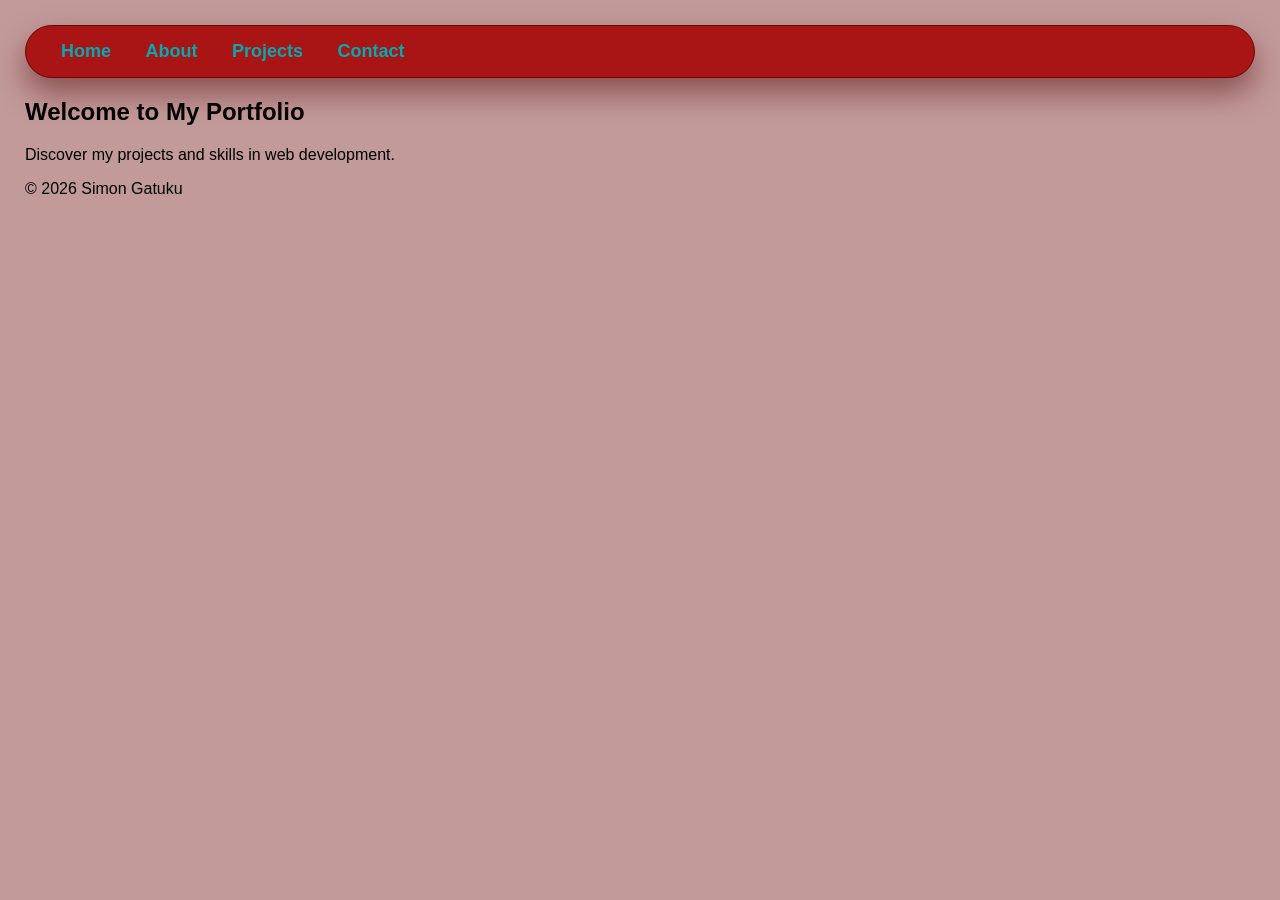
<file: Portfolio-site/index.html>
<!DOCTYPE html>
<html lang="en">
    <head>
        <meta charset="UTF-8">
        <meta name="viewport" content="width=device-width, initial-scale=1.0">
        <title>Portfolio Site</title>
        <link rel="stylesheet" href="style.css">
    </head>
    <body>
        <header>
            <nav class="navbar">
                <a href="index.html">Home</a>
                <a href="about.html">About</a>
                <a href="projects.html">Projects</a>
                <a href="contact.html">Contact</a>
            </nav>
        </header>
        <main>
            <section class="hero">
                <h1>Welcome to My Portfolio</h1>
                <p>Discover my projects and skills in web development.</p>
            </section>
        </main>
        <footer>
            <p>© 2026 Simon Gatuku</p>
        </footer>    
        
    </body>
</html>
</file>
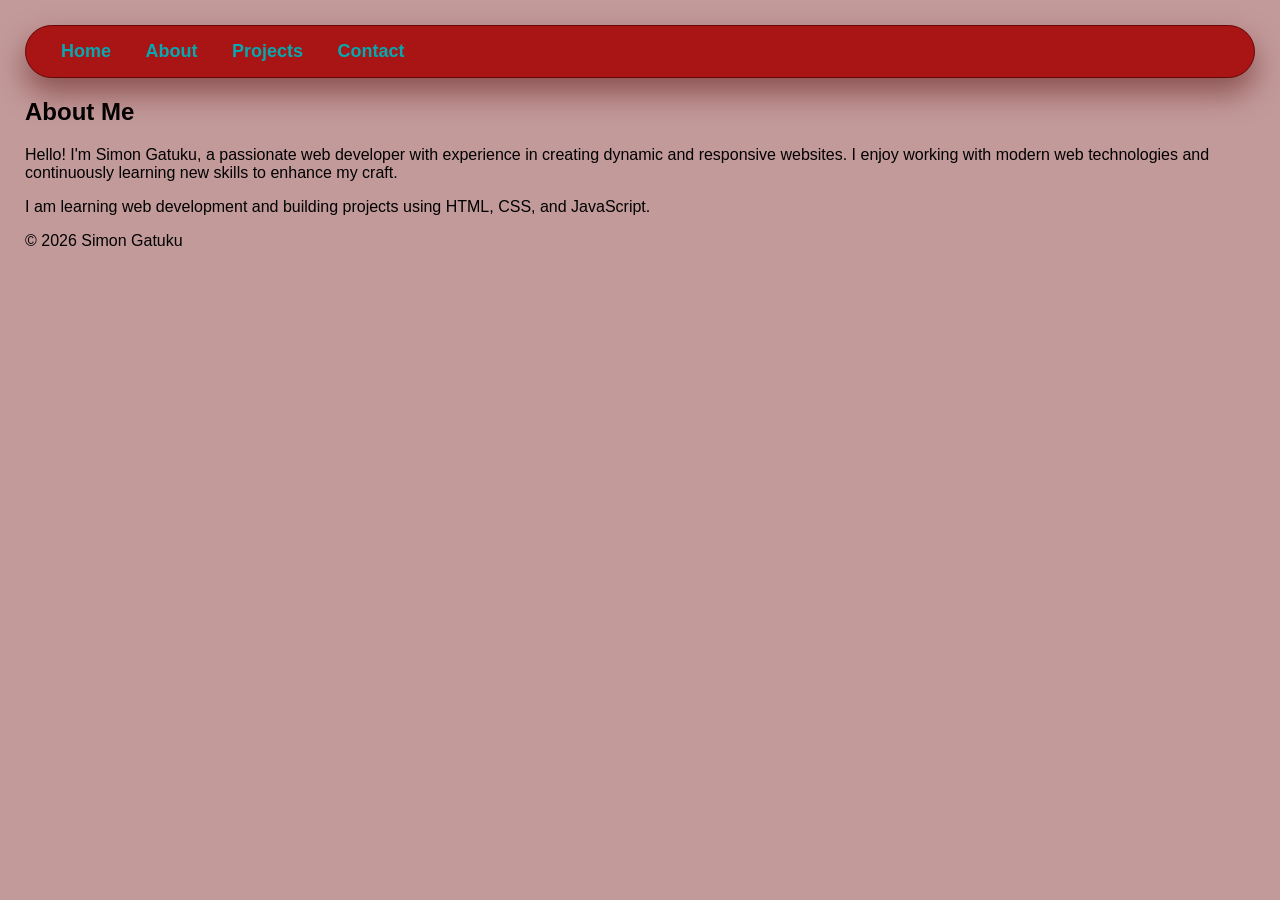
<file: Portfolio-site/about.html>
<!DOCTYPE html>
<html lang="en">
<head>
  <meta charset="UTF-8">
  <meta name="viewport" content="width=device-width, initial-scale=1.0">
  <title>My Portfolio</title>
  <link rel="stylesheet" href="style.css">
</head>
<body>

  <header>
    <nav class="navbar">
      <a href="index.html">Home</a>
      <a href="about.html">About</a>
      <a href="projects.html">Projects</a>
      <a href="contact.html">Contact</a>
    </nav>
  </header>

  <main>
    <section class="about">
      <h1>About Me</h1>
      <p>Hello! I'm Simon Gatuku, a passionate web developer with experience in creating dynamic and responsive websites. I enjoy working with modern web technologies and continuously learning new skills to enhance my craft.</p>
      <p>I am learning web development and building projects using HTML, CSS, and JavaScript.</p>
    </section>
  </main>

  <footer>
    <p>© 2026 Simon Gatuku</p>
  </footer>

</body>
</html>
</file>
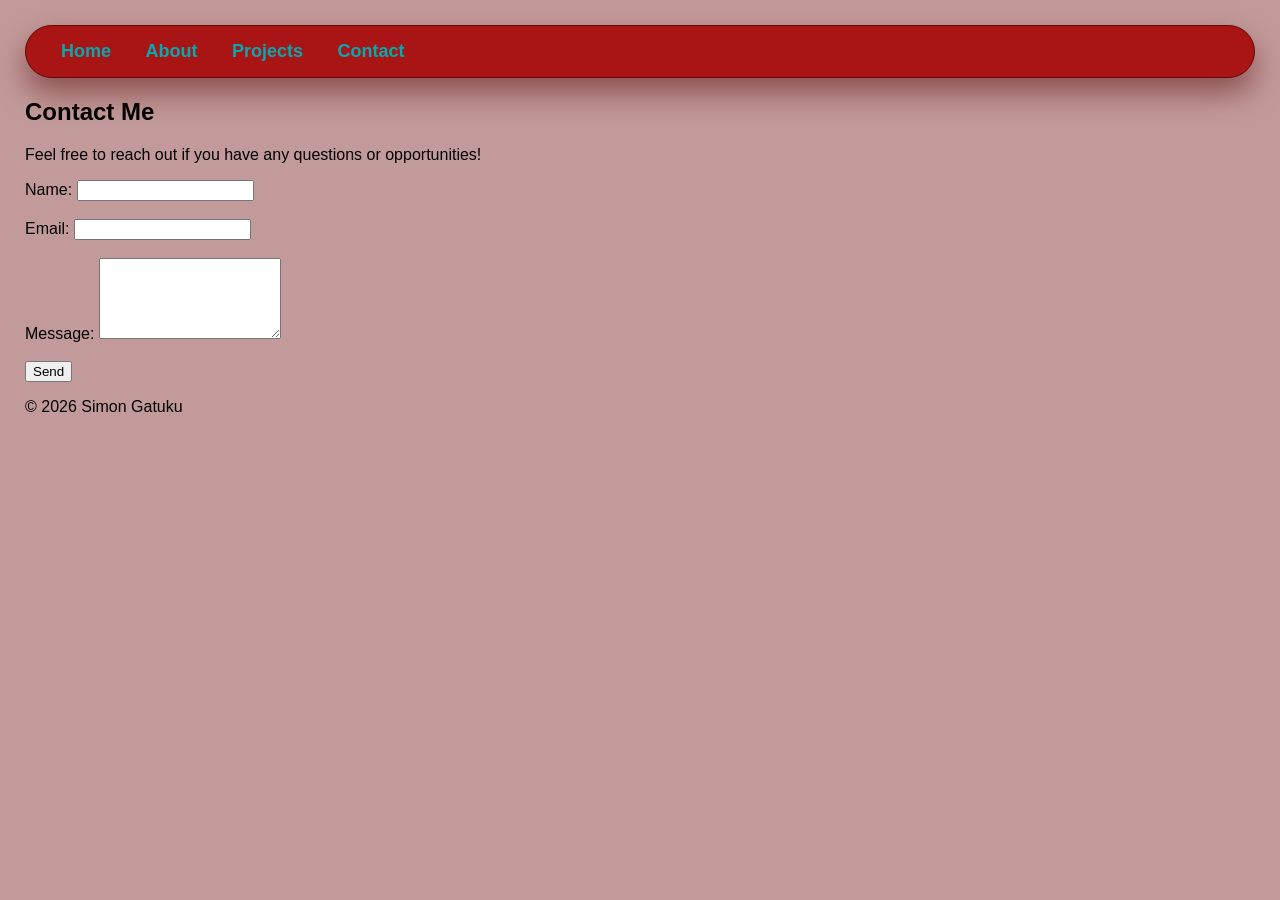
<file: Portfolio-site/contact.html>
<!DOCTYPE html>
<html lang="en">
<head>
  <meta charset="UTF-8">
  <meta name="viewport" content="width=device-width, initial-scale=1.0">
  <title>My Portfolio</title>
  <link rel="stylesheet" href="style.css">
</head>
<body>

  <header>
    <nav class="navbar">
      <a href="index.html">Home</a>
      <a href="about.html">About</a>
      <a href="projects.html">Projects</a>
      <a href="contact.html">Contact</a>
    </nav>
  </header>

  <main>
    <section class="contact">
      <h1>Contact Me</h1>
      <p>Feel free to reach out if you have any questions or opportunities!</p>

      <form>
        <label for="name">Name:</label>
        <input type="text" id="name" name="name" required><br></br>

        <label for="email">Email:</label>
        <input type="email" id="email" name="email" required><br></br>

        <label for="message">Message:</label>
        <textarea id="message" name="message" rows="5" required></textarea><br></br>

        <button type="submit">Send</button>
      </form>
    </section>
  </main>

  <footer>
    <p>© 2026 Simon Gatuku</p>
  </footer>

</body>
</html>
</file>
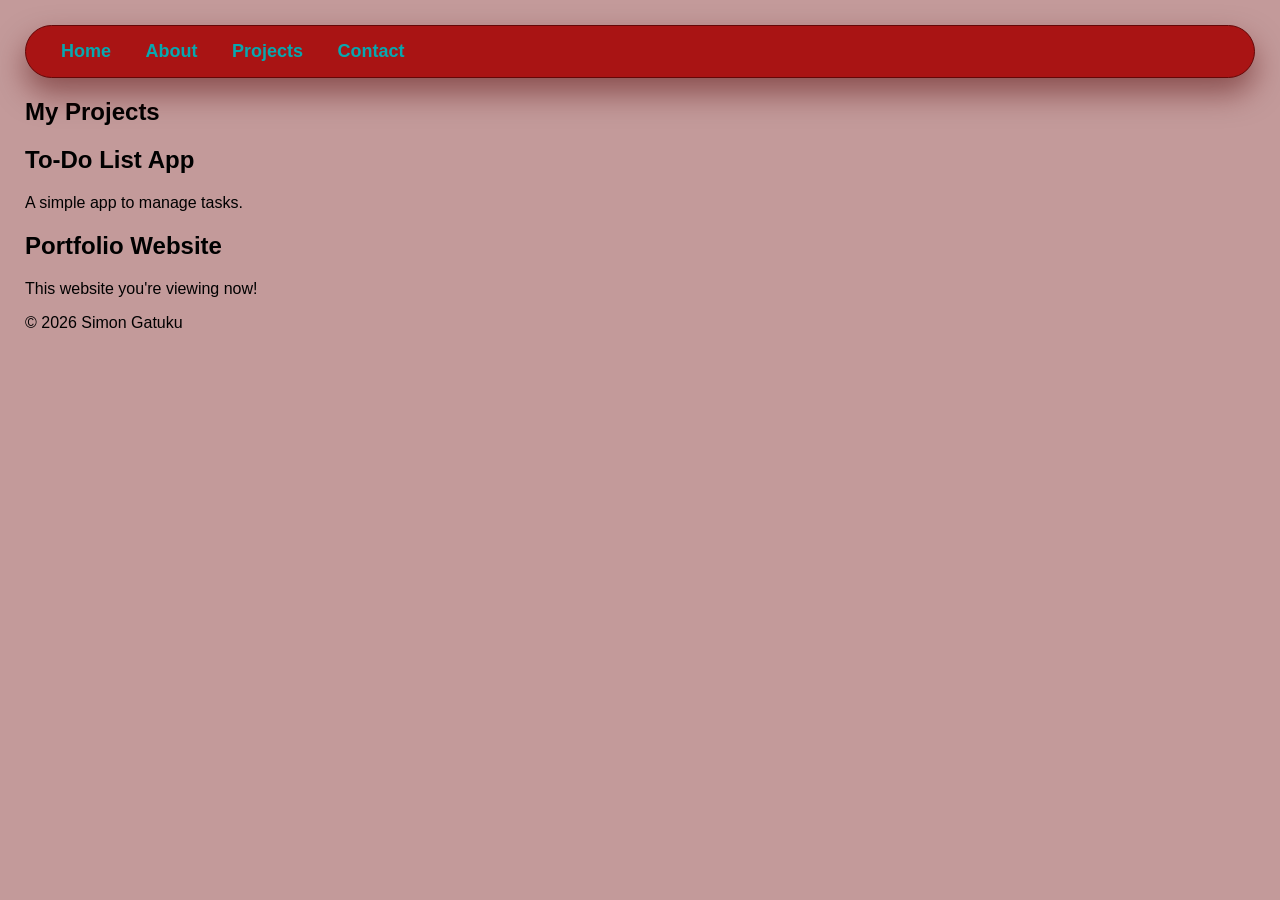
<file: Portfolio-site/projects.html>
<!DOCTYPE html>
<html lang="en">
<head>
  <meta charset="UTF-8">
  <meta name="viewport" content="width=device-width, initial-scale=1.0">
  <title>My Portfolio</title>
  <link rel="stylesheet" href="style.css">
</head>
<body>

  <header>
    <nav class="navbar">
      <a href="index.html">Home</a>
      <a href="about.html">About</a>
      <a href="projects.html">Projects</a>
      <a href="contact.html">Contact</a>
    </nav>
  </header>

  <main>
  <section class="projects">
    <h1>My Projects</h1>

    <article>
      <h2>To-Do List App</h2>
      <p>A simple app to manage tasks.</p>
    </article>

    <article>
      <h2>Portfolio Website</h2>
      <p>This website you're viewing now!</p>
    </article>

  </section>                
  </main>

  <footer>
    <p>© 2026 Simon Gatuku</p>
  </footer>

</body>
</html>
</file>
<file: Portfolio-site/style.css>
.navbar {
    position: relative;
    padding: 15px 20px;
    background-color: #a91414;
    border-radius: 60px;
    backdrop-filter: blur(15px);
    box-shadow: 0 15px 30px rgba(83, 5, 5, 0.5);
    border: 0.5px solid #650707;
}
.navbar a {
    font-weight: bolder;
    color: #07a8b0;
    text-decoration: none;
    margin: 0 15px;
    font-size: 18px;
    transition: color 0.3s ease;
}
body {
    font-family: 'Segoe UI', Tahoma, Geneva, Verdana, sans-serif;
    background-color: #c39a9a;
    margin: 10px;
    padding: 15px;
}
</file>
